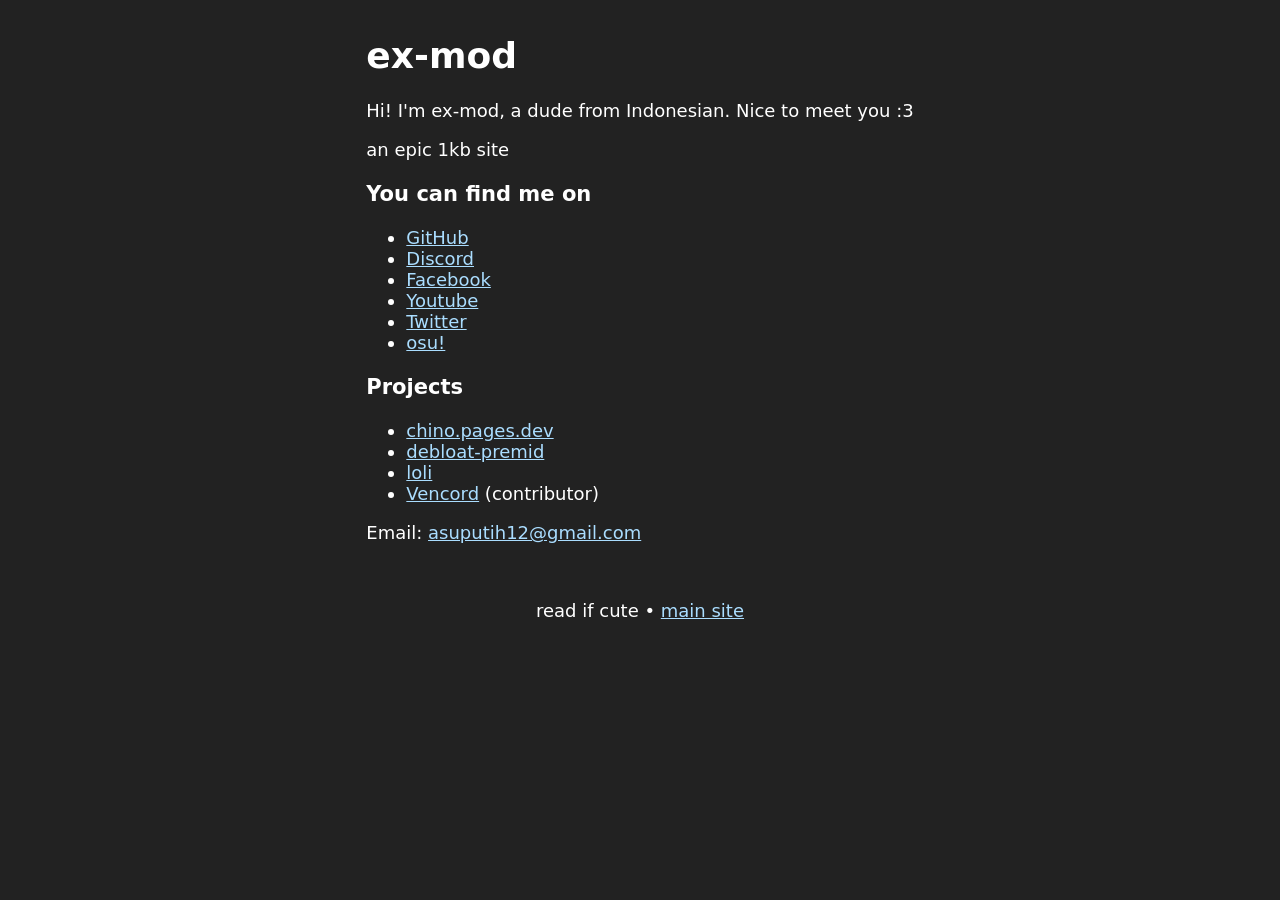
<file: 1kb.html>
<!doctypehtml><title>ex-mod (1kb)</title><link href=data:, rel=icon><body alink=#77f bgcolor=#222 link=#adf vlink=#adf><font color=#fff face=Inter,system-ui,sans-serif size=4><table align=center><tr><td><h1>ex-mod</h1><p>Hi! I'm ex-mod, a dude from Indonesian. Nice to meet you :3<p>an epic 1kb site<h3>You can find me on</h3><ul><li><a href=/github>GitHub</a><li><a href=/dm>Discord</a><li><a href=/facebook>Facebook</a><li><a href=/youtube>Youtube</a><li><a href=/twitter>Twitter</a><li><a href=/osu>osu!</a></ul><h3>Projects</h3><ul><li><a href=https://github.com/anugrhexd>chino.pages.dev</a><li><a href=https://github.com/anugrhexd>debloat-premid</a><li><a href=https://github.com/anugrhexd/Guide-Network-Cosmos>loli</a><li><a href=//github.com/Vendicated/Vencord>Vencord</a> (contributor)</ul><p>Email: <a href=mailto:asuputih12@gmail.com>asuputih12@gmail.com</a></p><br><p align=center>read if cute • <a href=/ >main site</a></table></font>
</file>
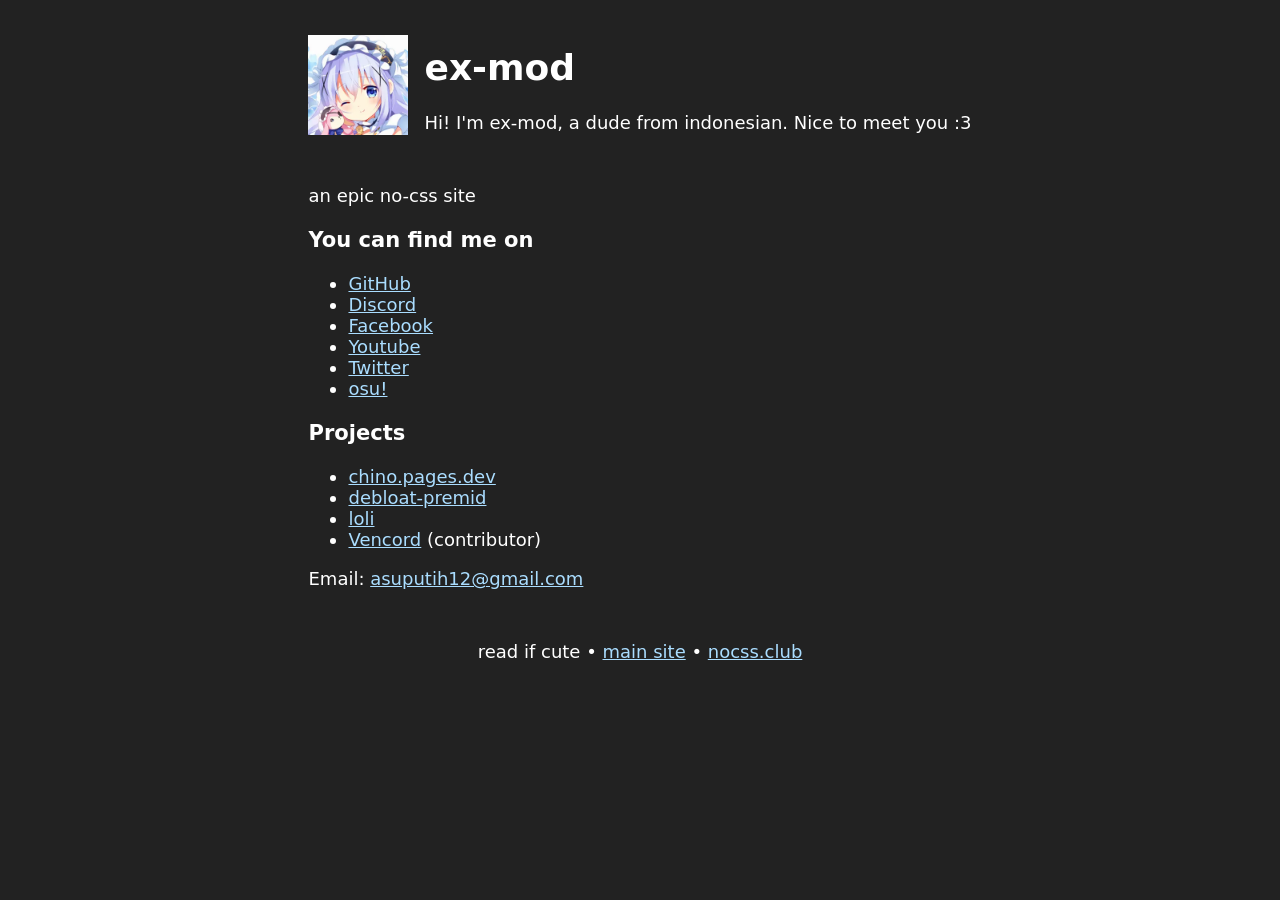
<file: nocss.html>
<!DOCTYPE html>
<html lang="en" translate="no">

<head>
    <meta name="viewport" content="width=device-width, initial-scale=1">
    <title>ex-mod (no-css)</title>
    <meta name="description" content="an epic no-css site">
    <meta name="theme-color" content="#00a9ff">
    <meta property="og:site_name" content="chino.pages.dev">
    <meta property="og:image" content="https://github.com/AutumnVN.png">
    <link rel="canonical" href="https://chino.pages.dev/nocss">
    <link rel="icon" href="/favicon.webp">
</head>

<body bgcolor="#222" link="#adf" vlink="#adf" alink="#77f">
    <font color="#fff" size="4" face="Inter,system-ui,sans-serif">
        <table align="center" cellspacing="14">
            <thead>
                <tr>
                    <td rowspan="2">
                        <img src="/avatar.webp" width="100" height="100">
                    </td>
                    <td>
                        <h1>ex-mod</h1>
                        <p>Hi! I'm ex-mod, a dude from indonesian. Nice to meet you :3</p>
                    </td>
                </tr>
            </thead>
            <tbody>
                <tr>
                    <td colspan="2">
                        <p>an epic no-css site</p>
                        <h3>You can find me on</h3>
                        <ul>
                            <li>
                                <a href="https://github.com/anugrhexd" target="_blank">GitHub</a>
                            </li>
                            <li>
                                <a href="https://discord.com/users/510101887052414976" target="_blank">Discord</a>
                            </li>
                            <li>
                                <a href="https://www.facebook.com/anugrahdotexxe" target="_blank">Facebook</a>
                            </li>
                            <li>
                                <a href="https://www.youtube.com/@ex-mod" target="_blank">Youtube</a>
                            </li>
                            <li>
                                <a href="https://twitter.com/anugrahexxe" target="_blank">Twitter</a>
                            </li>
                            <li>
                                <a href="https://osu.ppy.sh/" target="_blank">osu!</a>
                            </li>
                        </ul>
                        <h3>Projects</h3>
                        <ul>
                            <li>
                                <a href="https://github.com/Anugrhexd" target="_blank">chino.pages.dev</a>
                            </li>
                            <li>
                                <a href="https://github.com/debloat-premid" target="_blank">debloat-premid</a>
                            </li>
                            <li>
                                <a href="https://github.com/ex-mod/loli" target="_blank">loli</a>
                            </li>
                            <li>
                                <a href="https://github.com/Vendicated/Vencord" target="_blank">Vencord</a> (contributor)
                            </li>
                        </ul>
                        <p>Email: <a href= asuputih12@gmail.com" target="_blank">asuputih12@gmail.com</a></p>
                    </td>
                </tr>
            </tbody>
            <tfoot>
                <tr>
                    <td colspan="2" align="center">
                        <p>read if cute • <a href="/" target="_blank">main site</a> • <a href="https://nocss.club" target="_blank">nocss.club</a></p>
                    </td>
                </tr>
            </tfoot>
        </table>
    </font>
</body>

</html>
</file>
